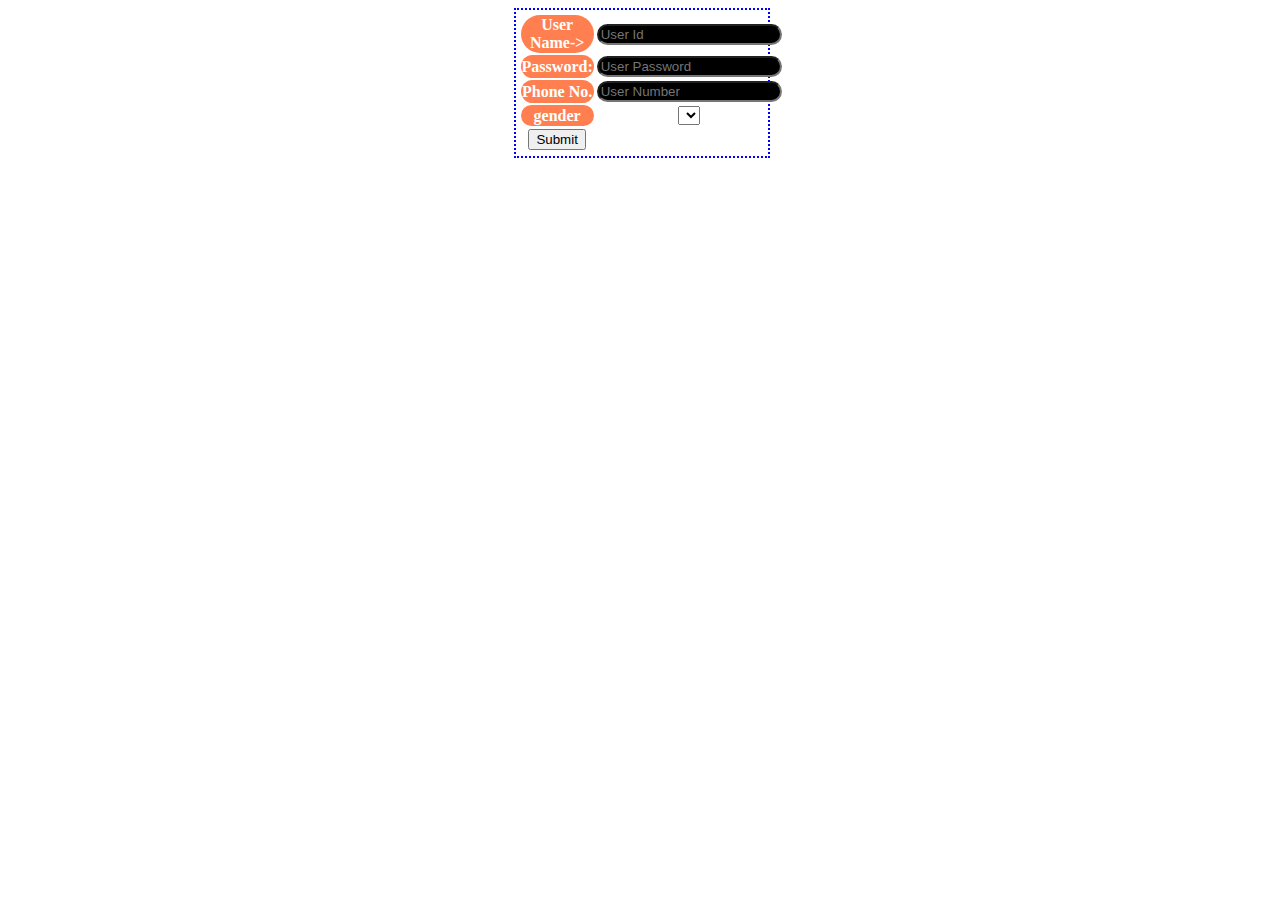
<file: coding center/index2.html>
<!DOCTYPE html>
<html lang="en">
<head>
    <meta charset="UTF-8">
    <meta http-equiv="X-UA-Compatible" content="IE=edge">
    <meta name="viewport" content="width=device-width, initial-scale=1.0">
    <style>
        form{
            border: 2px dotted blue;
            margin-left: 40%;
            width: 20%;
            
        }
        table{
            text-align: center;
            padding: 3px;
        }
        #th{border-radius: 40px;
            background-color: coral;
            color: white;

        }
        input{
            border-radius: 90px;
            background-color: black;
            color: white;
        }
    </style>
    <script src="main.js"></script>
    <title>Registration Form</title>
</head>
<body>
   <div>
   <form action="#" >
    <div><table>
    <tr><th id="th">User Name-></th><td><input type="text" placeholder="User Id"></td></tr>
    <tr><th id="th">Password:</th><td><input type="password" placeholder="User Password"></td></tr>
    <tr><th id="th">Phone No.</th><td><input type="number" placeholder="User Number"></td></tr>
    <tr><th id="th">gender</th><td><select name="#" id="#"><ul><li>male</li>
    <li>female</li></ul></select></td></tr>
    <tr><th><button type="submit">Submit</button></th></tr>
    
</table>
</div>
</form>
</div>
</body>
</html>
</file>
